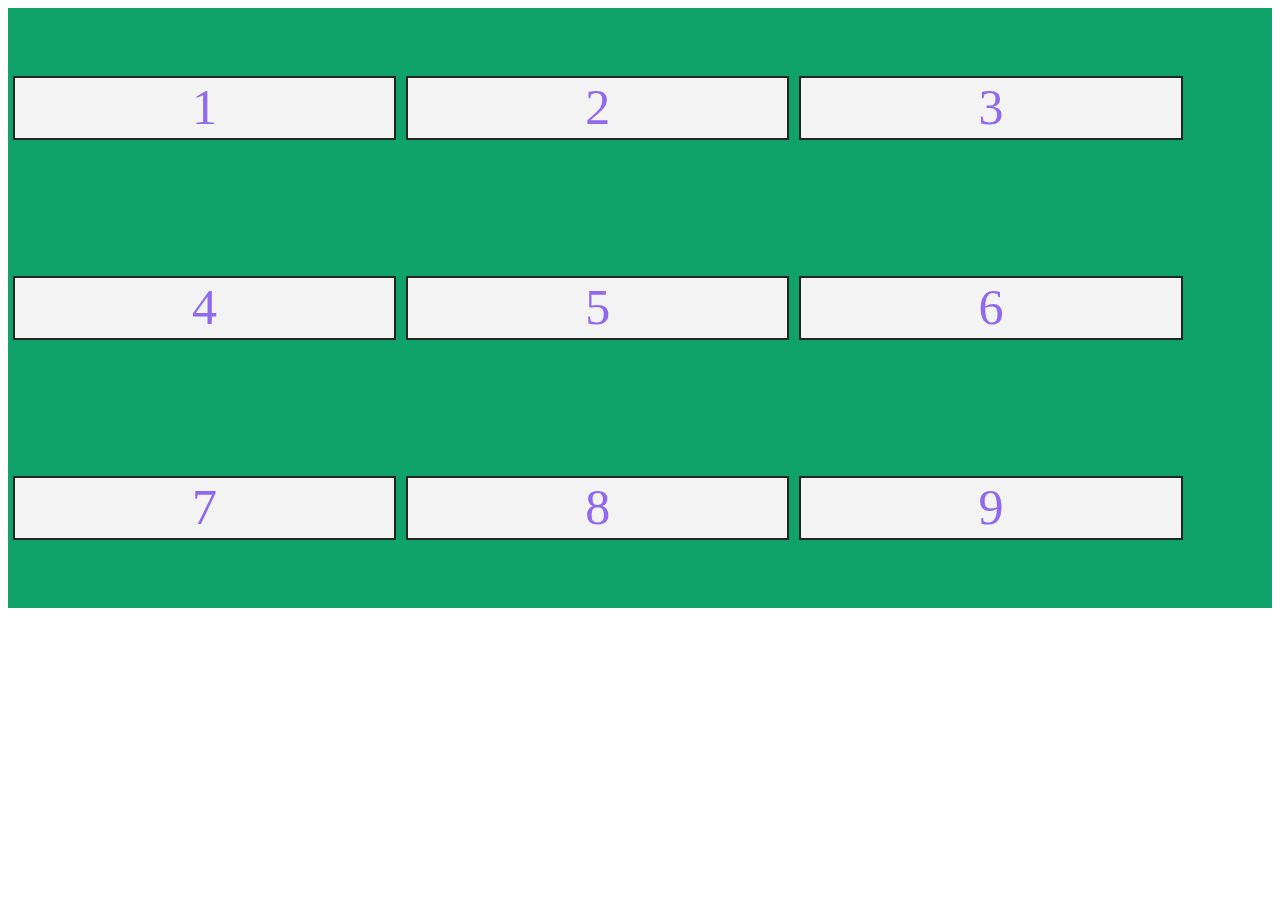
<file: 6.3/index.html>
<!DOCTYPE html>
<html lang="pt">
  <head>
    <meta charset="UTF-8">
    <meta name="viewport" content="width=device-width, initial-scale=1.0">
    <title>Flexbox - Align Content</title>
    <style>
      .box {
        color: #9069EF;
        background-color: rgb(243, 243, 243);
        border: 2px solid #232525;
        font-size: 50px;
        min-height: 60px;
        margin: 10px 5px;
        text-align: center;
        width: 30%;
      }

      .box-container {
        align-content: space-around;
        background-color: #0fa36b;
        display: flex;
        flex-wrap: wrap;
        height: 600px;
      }
    </style>

  </head>
  <body>
    <div class="box-container">
      <div class="box">1</div>
      <div class="box">2</div>
      <div class="box">3</div>
      <div class="box">4</div>
      <div class="box">5</div>
      <div class="box">6</div>
      <div class="box">7</div>
      <div class="box">8</div>
      <div class="box">9</div>
    </div>
  </body>
</html>
</file>
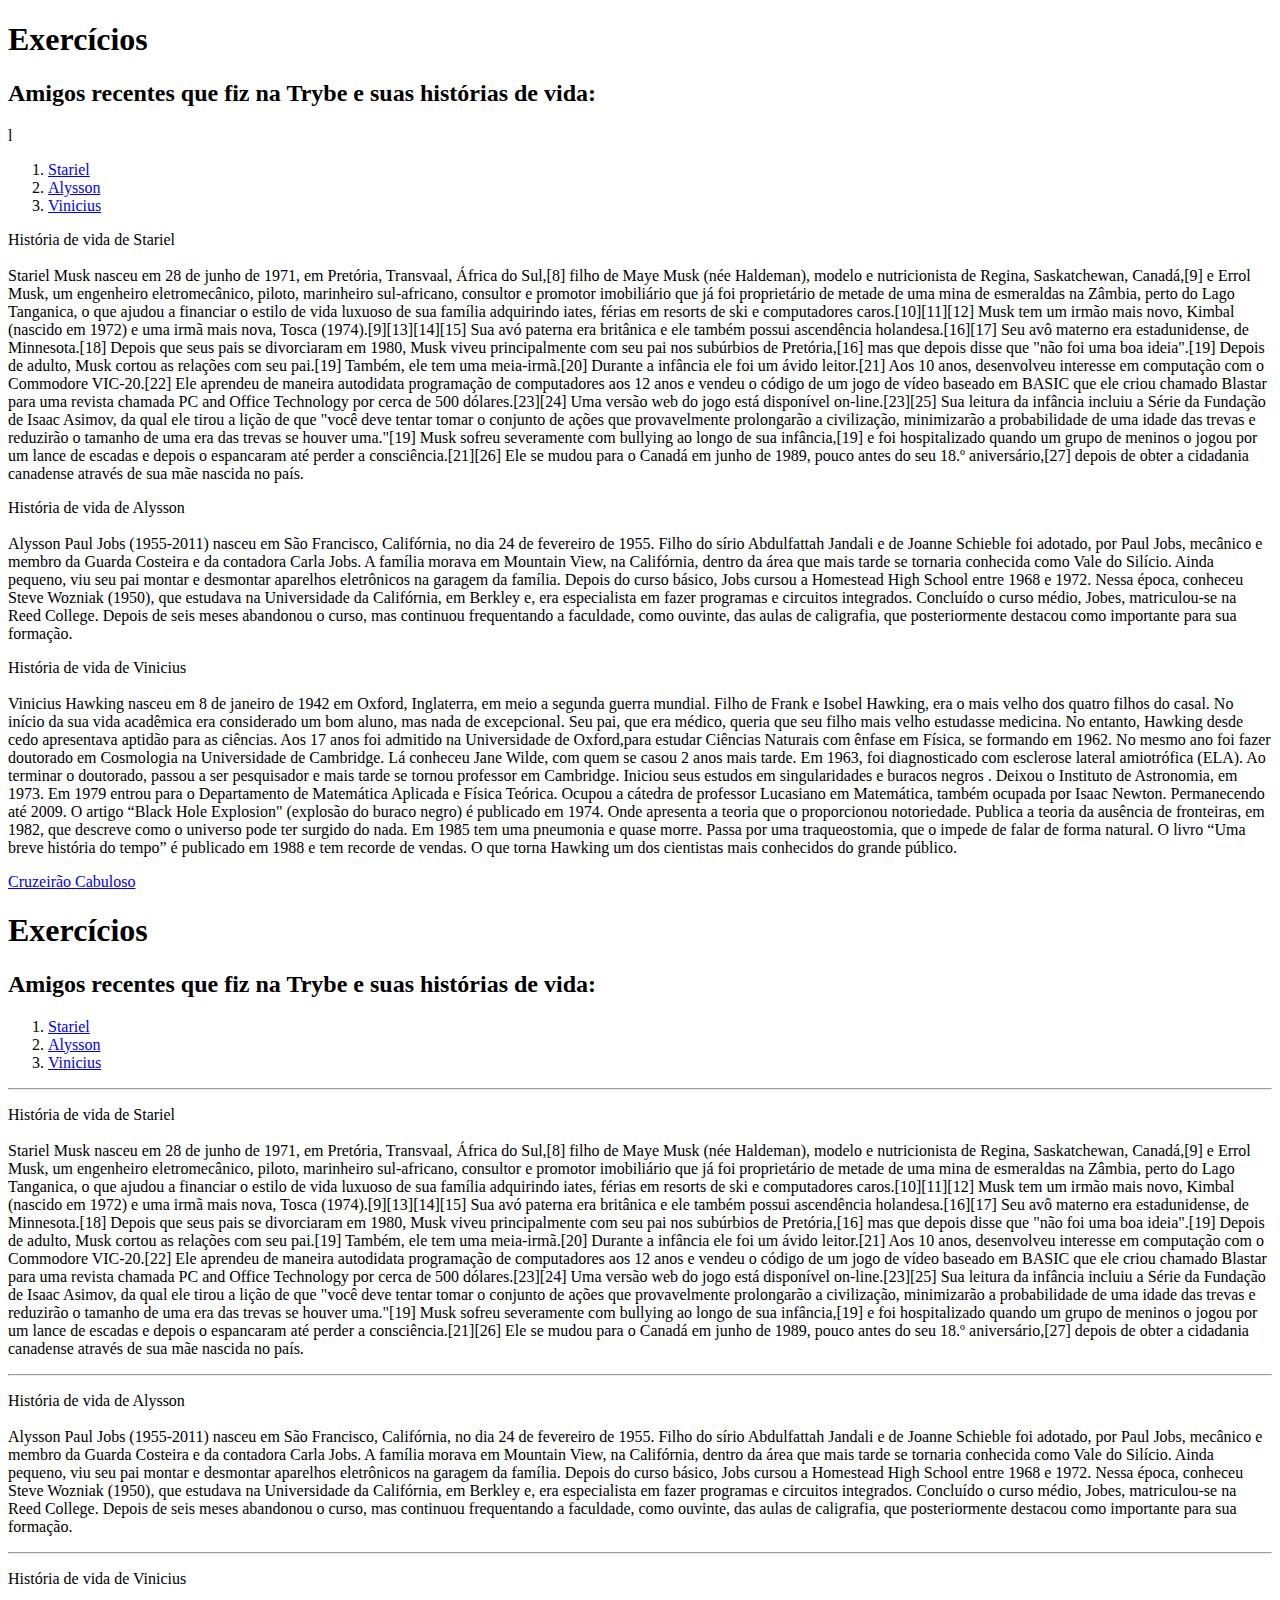
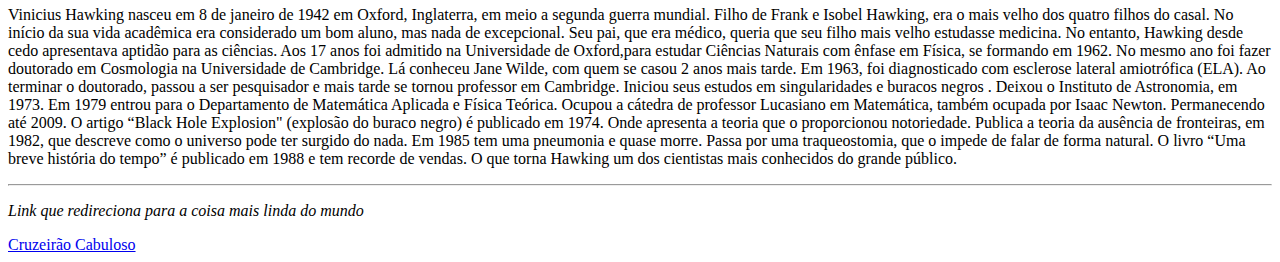
<file: Fundamentos/3.1/index.html>
<!DOCTYPE html>
<html lang="pt-br">
  <head>
    <meta charset="UTF-8">
    <title>HTML</title>
  </head>
  <body>
    <h1>Exercícios</h1>
    <h2>Amigos recentes que fiz na Trybe e suas histórias de vida:</h2>
l
    <ol> 
        <li> <a href="#sta"> Stariel </a> </li>
        <li> <a href="#Aly"> Alysson </a> </li>
        <li> <a href="#Vini"> Vinicius </a> </li>
    </ol>
    
    <p id="sta">História de vida de Stariel<br><br>Stariel Musk nasceu em 28 de junho de 1971, em Pretória, Transvaal, África do Sul,[8] filho de Maye Musk (née Haldeman), modelo e nutricionista de Regina, Saskatchewan, Canadá,[9] e Errol Musk, um engenheiro eletromecânico, piloto, marinheiro sul-africano, consultor e promotor imobiliário que já foi proprietário de metade de uma mina de esmeraldas na Zâmbia, perto do Lago Tanganica, o que ajudou a financiar o estilo de vida luxuoso de sua família adquirindo iates, férias em resorts de ski e computadores caros.[10][11][12]

      Musk tem um irmão mais novo, Kimbal (nascido em 1972) e uma irmã mais nova, Tosca (1974).[9][13][14][15] Sua avó paterna era britânica e ele também possui ascendência holandesa.[16][17] Seu avô materno era estadunidense, de Minnesota.[18] Depois que seus pais se divorciaram em 1980, Musk viveu principalmente com seu pai nos subúrbios de Pretória,[16] mas que depois disse que "não foi uma boa ideia".[19] Depois de adulto, Musk cortou as relações com seu pai.[19] Também, ele tem uma meia-irmã.[20]
      
      Durante a infância ele foi um ávido leitor.[21] Aos 10 anos, desenvolveu interesse em computação com o Commodore VIC-20.[22] Ele aprendeu de maneira autodidata programação de computadores aos 12 anos e vendeu o código de um jogo de vídeo baseado em BASIC que ele criou chamado Blastar para uma revista chamada PC and Office Technology por cerca de 500 dólares.[23][24] Uma versão web do jogo está disponível on-line.[23][25] Sua leitura da infância incluiu a Série da Fundação de Isaac Asimov, da qual ele tirou a lição de que "você deve tentar tomar o conjunto de ações que provavelmente prolongarão a civilização, minimizarão a probabilidade de uma idade das trevas e reduzirão o tamanho de uma era das trevas se houver uma."[19]
      
      Musk sofreu severamente com bullying ao longo de sua infância,[19] e foi hospitalizado quando um grupo de meninos o jogou por um lance de escadas e depois o espancaram até perder a consciência.[21][26] Ele se mudou para o Canadá em junho de 1989, pouco antes do seu 18.º aniversário,[27] depois de obter a cidadania canadense através de sua mãe nascida no país.</p>
    <p id= "Aly">História de vida de Alysson<br><br>Alysson Paul Jobs (1955-2011) nasceu em São Francisco, Califórnia, no dia 24 de fevereiro de 1955. Filho do sírio Abdulfattah Jandali e de Joanne Schieble foi adotado, por Paul Jobs, mecânico e membro da Guarda Costeira e da contadora Carla Jobs. A família morava em Mountain View, na Califórnia, dentro da área que mais tarde se tornaria conhecida como Vale do Silício. Ainda pequeno, viu seu pai montar e desmontar aparelhos eletrônicos na garagem da família.

      Depois do curso básico, Jobs cursou a Homestead High School entre 1968 e 1972. Nessa época, conheceu Steve Wozniak (1950), que estudava na Universidade da Califórnia, em Berkley e, era especialista em fazer programas e circuitos integrados.
      
      Concluído o curso médio, Jobes, matriculou-se na Reed College. Depois de seis meses abandonou o curso, mas continuou frequentando a faculdade, como ouvinte, das aulas de caligrafia, que posteriormente destacou como importante para sua formação.</p>
    <p id="Vini">História de vida de Vinicius<br><br>Vinicius Hawking nasceu em 8 de janeiro de 1942 em Oxford, Inglaterra, em meio a segunda guerra mundial.

      Filho de Frank e Isobel Hawking, era o mais velho dos quatro filhos do casal.
      
      No início da sua vida acadêmica era considerado um bom aluno, mas nada de excepcional.
      
      Seu pai, que era médico, queria que seu filho mais velho estudasse medicina. No entanto, Hawking desde cedo apresentava aptidão para as ciências.
      
      Aos 17 anos foi admitido na Universidade de Oxford,para estudar Ciências Naturais com ênfase em Física, se formando em 1962.
      
      No mesmo ano foi fazer doutorado em Cosmologia na Universidade de Cambridge. Lá conheceu Jane Wilde, com quem se casou 2 anos mais tarde.
      
      Em 1963, foi diagnosticado com esclerose lateral amiotrófica (ELA).
      
      Ao terminar o doutorado, passou a ser pesquisador e mais tarde se tornou professor em Cambridge. Iniciou seus estudos em singularidades e buracos negros . Deixou o Instituto de Astronomia, em 1973.
      
      Em 1979 entrou para o Departamento de Matemática Aplicada e Física Teórica. Ocupou a cátedra de professor Lucasiano em Matemática, também ocupada por Isaac Newton. Permanecendo até 2009.
      
      O artigo “Black Hole Explosion" (explosão do buraco negro) é publicado em 1974. Onde apresenta a teoria que o proporcionou notoriedade.
      
      Publica a teoria da ausência de fronteiras, em 1982, que descreve como o universo pode ter surgido do nada.
      
      Em 1985 tem uma pneumonia e quase morre. Passa por uma traqueostomia, que o impede de falar de forma natural.
      
      O livro “Uma breve história do tempo” é publicado em 1988 e tem recorde de vendas. O que torna Hawking um dos cientistas mais conhecidos do grande público.</p>

    <a href="https://www.google.com/search?q=cruzeiro&tbm=isch&ved=2ahUKEwjXoYPhjb_5AhWlvJUCHWxWAB8Q2-cCegQIABAA&oq=cruzeiro&gs_lcp=[base64]&sclient=img&ei=0yD1YpfsFKX51sQP7KyB-AE&bih=636&biw=972#imgrc=KVygSFKPUwuJkM " target="_blank" > Cruzeirão Cabuloso </a>

</html>

<head>
  <meta charset="UTF-8">
  <title>HTML</title>
</head>

<body>
  <h1>Exercícios</h1>
  <h2>Amigos recentes que fiz na Trybe e suas histórias de vida:</h2>

  <ol>
    <li> <a href="#sta"> Stariel </a> </li>
    <li> <a href="#Aly"> Alysson </a> </li>
    <li> <a href="#Vini"> Vinicius </a> </li>
  </ol>
<hr>
  <p id="sta">História de vida de Stariel<br><br>Stariel Musk nasceu em 28 de junho de 1971, em Pretória, Transvaal,
    África do Sul,[8] filho de Maye Musk (née Haldeman), modelo e nutricionista de Regina, Saskatchewan, Canadá,[9] e
    Errol Musk, um engenheiro eletromecânico, piloto, marinheiro sul-africano, consultor e promotor imobiliário que já
    foi proprietário de metade de uma mina de esmeraldas na Zâmbia, perto do Lago Tanganica, o que ajudou a financiar o
    estilo de vida luxuoso de sua família adquirindo iates, férias em resorts de ski e computadores caros.[10][11][12]

    Musk tem um irmão mais novo, Kimbal (nascido em 1972) e uma irmã mais nova, Tosca (1974).[9][13][14][15] Sua avó
    paterna era britânica e ele também possui ascendência holandesa.[16][17] Seu avô materno era estadunidense, de
    Minnesota.[18] Depois que seus pais se divorciaram em 1980, Musk viveu principalmente com seu pai nos subúrbios de
    Pretória,[16] mas que depois disse que "não foi uma boa ideia".[19] Depois de adulto, Musk cortou as relações com
    seu pai.[19] Também, ele tem uma meia-irmã.[20]

    Durante a infância ele foi um ávido leitor.[21] Aos 10 anos, desenvolveu interesse em computação com o Commodore
    VIC-20.[22] Ele aprendeu de maneira autodidata programação de computadores aos 12 anos e vendeu o código de um jogo
    de vídeo baseado em BASIC que ele criou chamado Blastar para uma revista chamada PC and Office Technology por cerca
    de 500 dólares.[23][24] Uma versão web do jogo está disponível on-line.[23][25] Sua leitura da infância incluiu a
    Série da Fundação de Isaac Asimov, da qual ele tirou a lição de que "você deve tentar tomar o conjunto de ações que
    provavelmente prolongarão a civilização, minimizarão a probabilidade de uma idade das trevas e reduzirão o tamanho
    de uma era das trevas se houver uma."[19]

    Musk sofreu severamente com bullying ao longo de sua infância,[19] e foi hospitalizado quando um grupo de meninos o
    jogou por um lance de escadas e depois o espancaram até perder a consciência.[21][26] Ele se mudou para o Canadá em
    junho de 1989, pouco antes do seu 18.º aniversário,[27] depois de obter a cidadania canadense através de sua mãe
    nascida no país.</p>
    <hr>
  <p id="Aly">História de vida de Alysson<br><br>Alysson Paul Jobs (1955-2011) nasceu em São Francisco, Califórnia, no
    dia 24 de fevereiro de 1955. Filho do sírio Abdulfattah Jandali e de Joanne Schieble foi adotado, por Paul Jobs,
    mecânico e membro da Guarda Costeira e da contadora Carla Jobs. A família morava em Mountain View, na Califórnia,
    dentro da área que mais tarde se tornaria conhecida como Vale do Silício. Ainda pequeno, viu seu pai montar e
    desmontar aparelhos eletrônicos na garagem da família.

    Depois do curso básico, Jobs cursou a Homestead High School entre 1968 e 1972. Nessa época, conheceu Steve Wozniak
    (1950), que estudava na Universidade da Califórnia, em Berkley e, era especialista em fazer programas e circuitos
    integrados.

    Concluído o curso médio, Jobes, matriculou-se na Reed College. Depois de seis meses abandonou o curso, mas continuou
    frequentando a faculdade, como ouvinte, das aulas de caligrafia, que posteriormente destacou como importante para
    sua formação.</p>
    <hr>
  <p id="Vini">História de vida de Vinicius<br><br>Vinicius Hawking nasceu em 8 de janeiro de 1942 em Oxford,
    Inglaterra, em meio a segunda guerra mundial.

    Filho de Frank e Isobel Hawking, era o mais velho dos quatro filhos do casal.

    No início da sua vida acadêmica era considerado um bom aluno, mas nada de excepcional.

    Seu pai, que era médico, queria que seu filho mais velho estudasse medicina. No entanto, Hawking desde cedo
    apresentava aptidão para as ciências.

    Aos 17 anos foi admitido na Universidade de Oxford,para estudar Ciências Naturais com ênfase em Física, se formando
    em 1962.

    No mesmo ano foi fazer doutorado em Cosmologia na Universidade de Cambridge. Lá conheceu Jane Wilde, com quem se
    casou 2 anos mais tarde.

    Em 1963, foi diagnosticado com esclerose lateral amiotrófica (ELA).

    Ao terminar o doutorado, passou a ser pesquisador e mais tarde se tornou professor em Cambridge. Iniciou seus
    estudos em singularidades e buracos negros . Deixou o Instituto de Astronomia, em 1973.

    Em 1979 entrou para o Departamento de Matemática Aplicada e Física Teórica. Ocupou a cátedra de professor Lucasiano
    em Matemática, também ocupada por Isaac Newton. Permanecendo até 2009.

    O artigo “Black Hole Explosion" (explosão do buraco negro) é publicado em 1974. Onde apresenta a teoria que o
    proporcionou notoriedade.

    Publica a teoria da ausência de fronteiras, em 1982, que descreve como o universo pode ter surgido do nada.

    Em 1985 tem uma pneumonia e quase morre. Passa por uma traqueostomia, que o impede de falar de forma natural.

    O livro “Uma breve história do tempo” é publicado em 1988 e tem recorde de vendas. O que torna Hawking um dos
    cientistas mais conhecidos do grande público.</p>
    <hr>
<p> <em>Link que redireciona para a coisa mais linda do mundo </em></p>
  <a href="https://www.google.com/search?q=cruzeiro&tbm=isch&ved=2ahUKEwjXoYPhjb_5AhWlvJUCHWxWAB8Q2-cCegQIABAA&oq=cruzeiro&gs_lcp=[base64]&sclient=img&ei=0yD1YpfsFKX51sQP7KyB-AE&bih=636&biw=972#imgrc=KVygSFKPUwuJkM "
    target="_blank"> Cruzeirão Cabuloso </a>

</html>
</file>
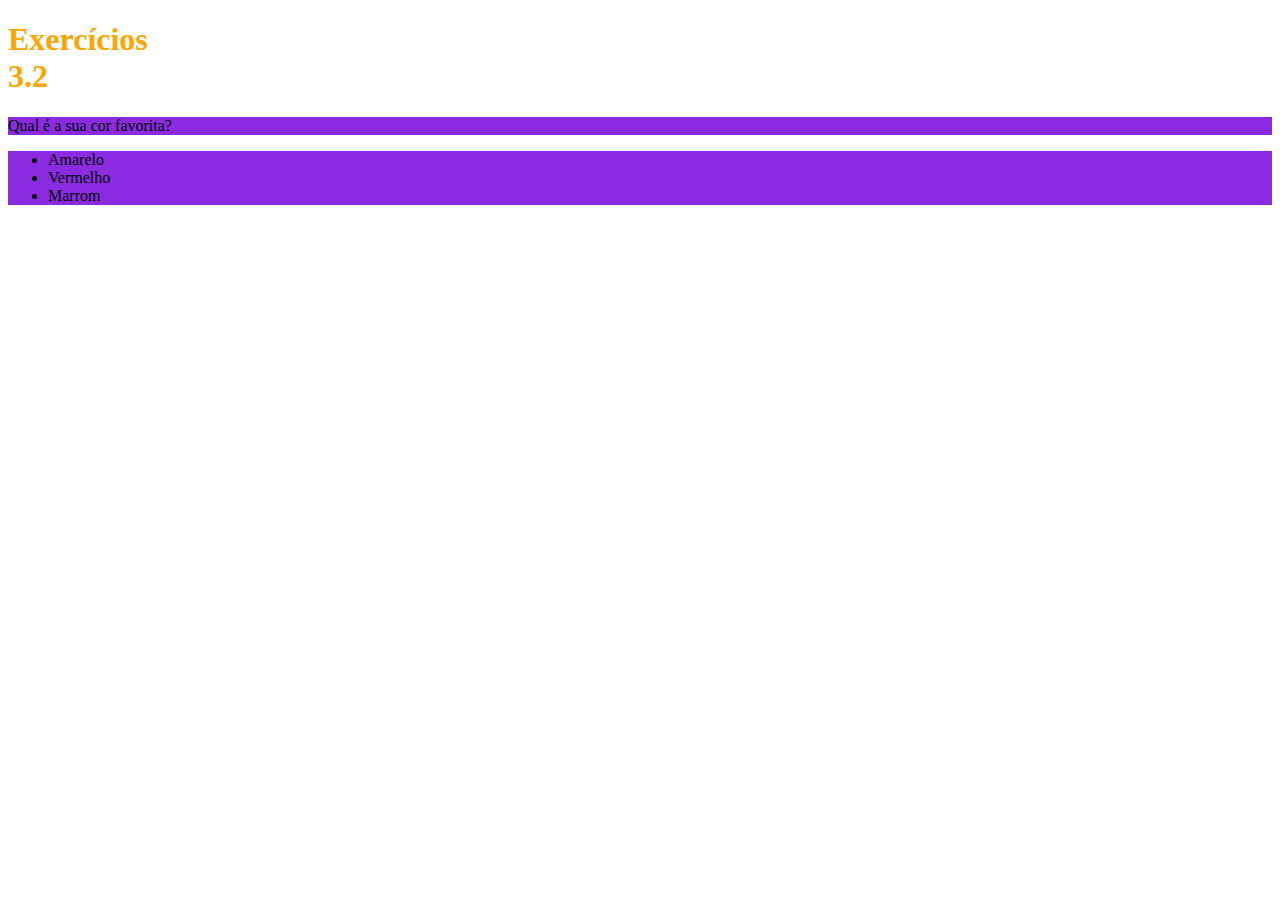
<file: Fundamentos/3.2/index.html>
<!DOCTYPE html>
<html lang="pt-br">
  <head>
    <meta charset="UTF-8">
    <title>HTML</title>
    <style>

        #exercicies {
            width:65px;
            color:orange;
            
        }

        #list {
            background-color: aquamarine;
        }

        .cores{

            background-color: blueviolet;
        }

    </style>
  </head>
  <body>
    <h1 id="exercicies">Exercícios 3.2</h1>

    <p class="cores">Qual é a sua cor favorita?</p>

    <ul class="cores">
      <li>Amarelo</li>
      <li>Vermelho</li>
      <li>Marrom</li>
    </ul>

  </body>
</html>
</file>
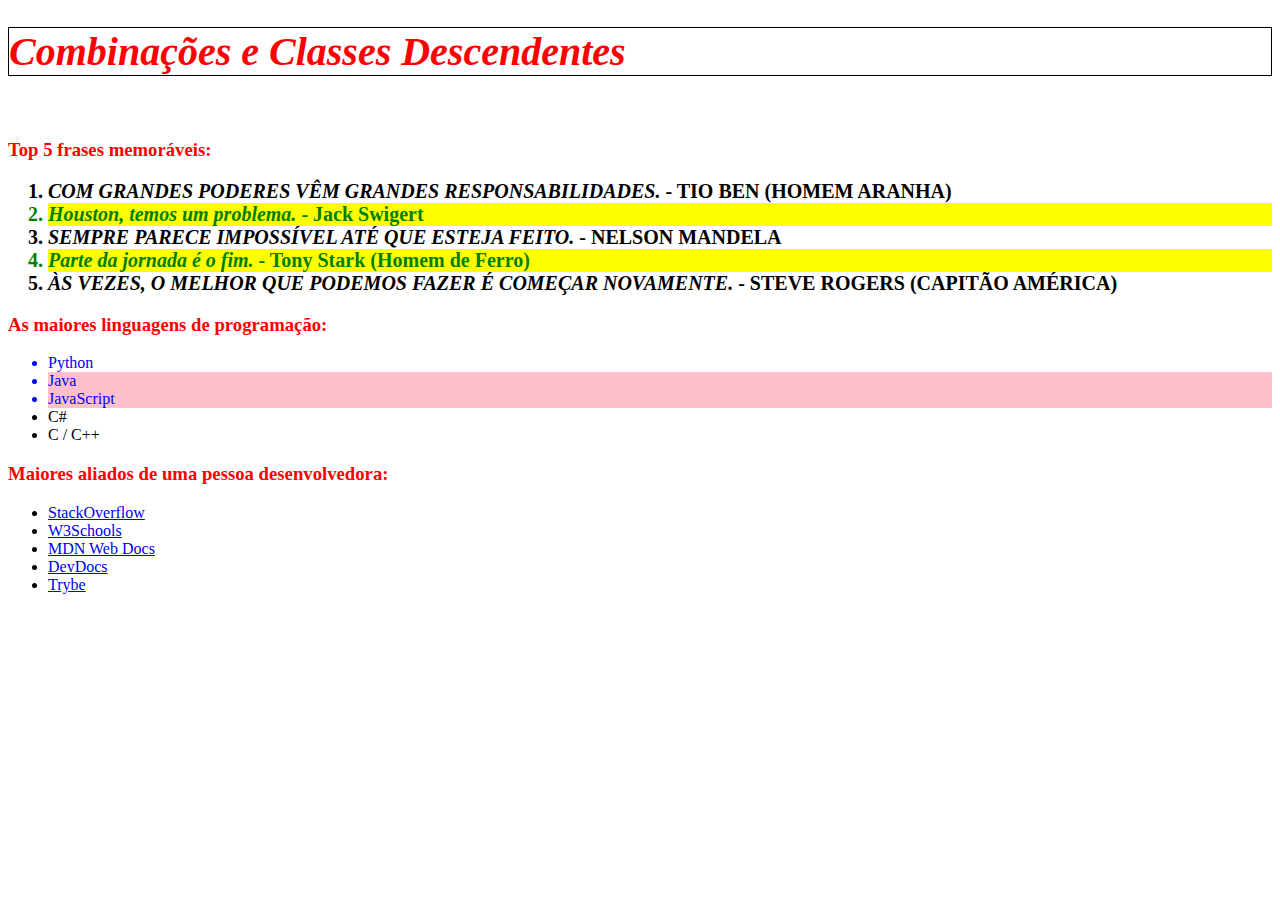
<file: Fundamentos/3.3/index.html>
<!DOCTYPE html>
<html lang="pt-br">
  <head>
    <meta charset="UTF-8">
    <link rel="stylesheet" href="style.css">
    <title>#GoTrybe</title>
  </head>
  <body>
    <h1><em>Combinações e Classes Descendentes</em></h1>
    <br />
    <h3>Top 5 frases memoráveis:</h3>
    <ol class="italic">
      <li><em>Com grandes poderes vêm grandes responsabilidades.</em> - Tio Ben (Homem Aranha)</li>
      <li><em>Houston, temos um problema.</em> - Jack Swigert</li>
      <li><em>Sempre parece impossível até que esteja feito.</em> - Nelson Mandela</li>
      <li><em>Parte da jornada é o fim.</em> - Tony Stark (Homem de Ferro)</li>
      <li><em>Às vezes, o melhor que podemos fazer é começar novamente.</em> - Steve Rogers (Capitão América)</li>
    </ol>
    <h3>As maiores linguagens de programação:</h3>
    <ul>
      <li class="cor">Python</li>
      <li class="cor rosa" >Java</li>
      <li class="cor rosa" >JavaScript</li>
      <li>C#</li>
      <li>C / C++</li>
    </ul>
    
    <h3>Maiores aliados de uma pessoa desenvolvedora:</h3>
    <ul>
      <li>
        <a id="stack" href="https://pt.stackoverflow.com/" target="_blank">StackOverflow</a>
      </li>
      <li>
        <a id="w3" href="https://www.w3schools.com/" target="_blank">W3Schools</a>
      </li>
      <li>
        <a id="mozilla" href="https://developer.mozilla.org/pt-BR/" target="_blank">MDN Web Docs</a>
      </li>
      <li>
        <a id="dev" href="https://devdocs.io/" target="_blank">DevDocs</a>
      </li>
      <li>
        <a id="trybe" href="https://app.betrybe.com/" target="_blank">Trybe</a>
      </li>
    </ul>
  </body>
</html>
</file>
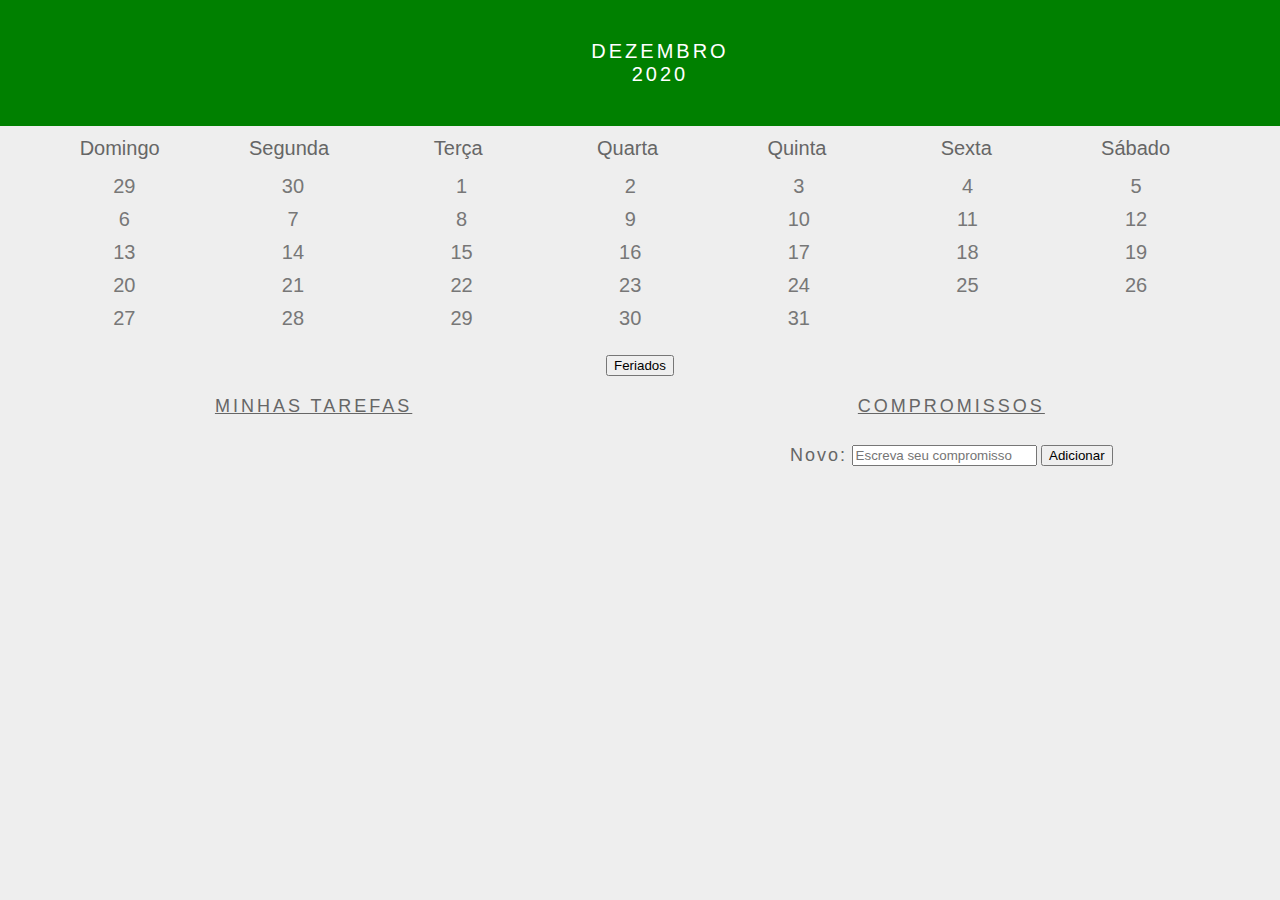
<file: Fundamentos/5.3/index.html>
<!DOCTYPE html>
<html>
  <head>
    <link rel="stylesheet" href="style.css">
    <meta charset="UTF-8" />
    <meta name="viewport" content="width=device-width" />
    <title>Calendar</title>
  </head>
  <body>
    <header class="month-container">
      <ul>
        <li id="month">Dezembro</li>
        <li id="year">2020</li>
      </ul>
    </header>
    <div class="week-days-container">
      <ul class="week-days">
      </ul>
    </div>
    <div class="days-container">
      <ul id="days">
      </ul>
    </div>
    <div class="buttons-container">
    </div>
    <section class="tasks-container">
      <div class="my-tasks">
        <h3>MINHAS TAREFAS</h3>
      </div>
      <div class="input-container">
        <h3>COMPROMISSOS</h3>
        <label for="task-input">Novo:</label>
        <input type="text"
          id="task-input"
          placeholder="Escreva seu compromisso"
        >
        <button id="btn-add">Adicionar</button>
      </div>
      <div class="task-list-container">
        <ul class="task-list">
        </ul>
      </div>
    </section>
    <script src="script.js"></script>
  </body>
</html>
</file>
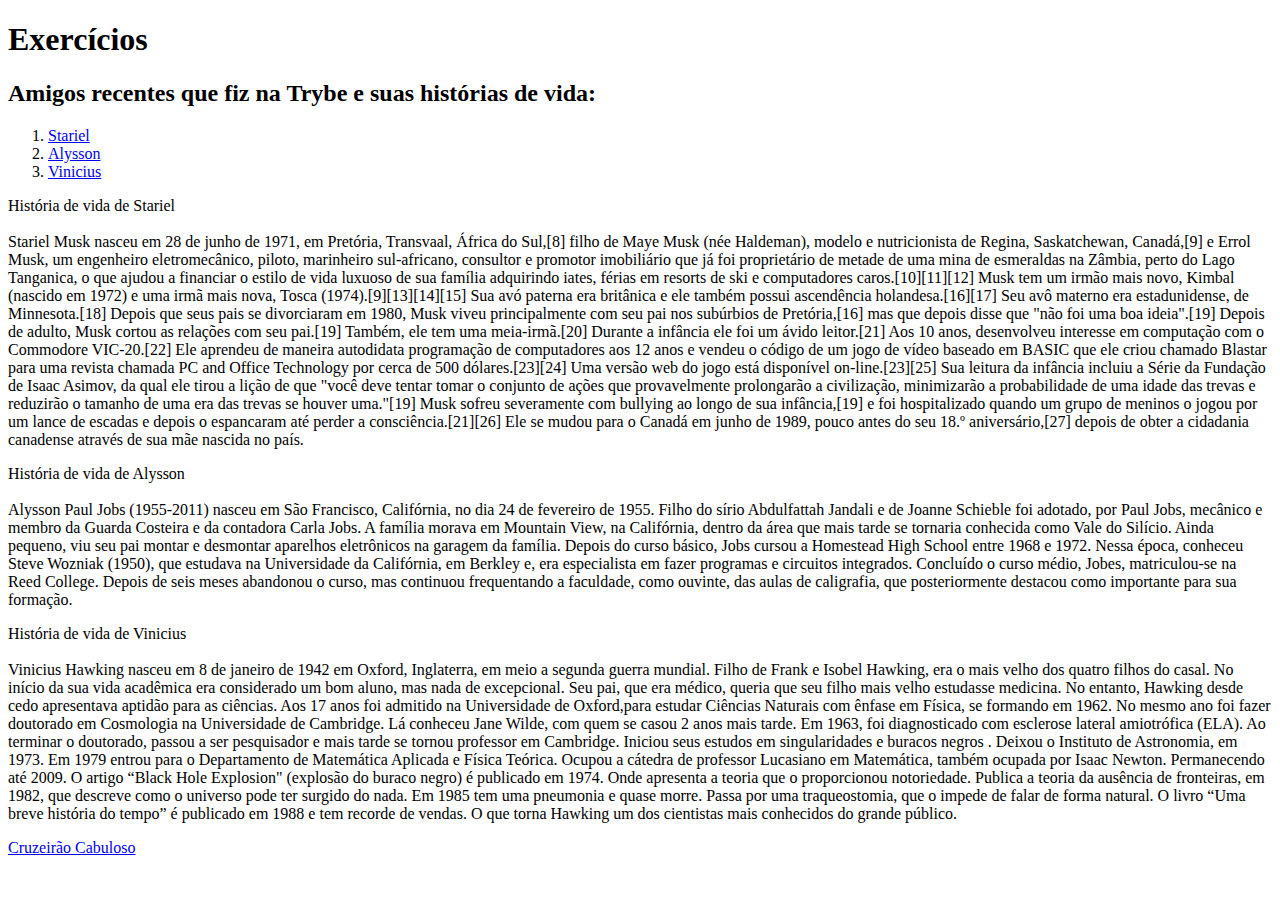
<file: Fundamentos/3.1/exercicio-html1.html>
<!DOCTYPE html>
<html lang="pt-br">
  <head>
    <meta charset="UTF-8">
    <title>HTML</title>
  </head>
  <body>
    <h1>Exercícios</h1>
    <h2>Amigos recentes que fiz na Trybe e suas histórias de vida:</h2>

    <ol> 
        <li> <a href="#sta"> Stariel </a> </li>
        <li> <a href="#Aly"> Alysson </a> </li>
        <li> <a href="#Vini"> Vinicius </a> </li>
    </ol>
    
    <p id="sta">História de vida de Stariel<br><br>Stariel Musk nasceu em 28 de junho de 1971, em Pretória, Transvaal, África do Sul,[8] filho de Maye Musk (née Haldeman), modelo e nutricionista de Regina, Saskatchewan, Canadá,[9] e Errol Musk, um engenheiro eletromecânico, piloto, marinheiro sul-africano, consultor e promotor imobiliário que já foi proprietário de metade de uma mina de esmeraldas na Zâmbia, perto do Lago Tanganica, o que ajudou a financiar o estilo de vida luxuoso de sua família adquirindo iates, férias em resorts de ski e computadores caros.[10][11][12]

      Musk tem um irmão mais novo, Kimbal (nascido em 1972) e uma irmã mais nova, Tosca (1974).[9][13][14][15] Sua avó paterna era britânica e ele também possui ascendência holandesa.[16][17] Seu avô materno era estadunidense, de Minnesota.[18] Depois que seus pais se divorciaram em 1980, Musk viveu principalmente com seu pai nos subúrbios de Pretória,[16] mas que depois disse que "não foi uma boa ideia".[19] Depois de adulto, Musk cortou as relações com seu pai.[19] Também, ele tem uma meia-irmã.[20]
      
      Durante a infância ele foi um ávido leitor.[21] Aos 10 anos, desenvolveu interesse em computação com o Commodore VIC-20.[22] Ele aprendeu de maneira autodidata programação de computadores aos 12 anos e vendeu o código de um jogo de vídeo baseado em BASIC que ele criou chamado Blastar para uma revista chamada PC and Office Technology por cerca de 500 dólares.[23][24] Uma versão web do jogo está disponível on-line.[23][25] Sua leitura da infância incluiu a Série da Fundação de Isaac Asimov, da qual ele tirou a lição de que "você deve tentar tomar o conjunto de ações que provavelmente prolongarão a civilização, minimizarão a probabilidade de uma idade das trevas e reduzirão o tamanho de uma era das trevas se houver uma."[19]
      
      Musk sofreu severamente com bullying ao longo de sua infância,[19] e foi hospitalizado quando um grupo de meninos o jogou por um lance de escadas e depois o espancaram até perder a consciência.[21][26] Ele se mudou para o Canadá em junho de 1989, pouco antes do seu 18.º aniversário,[27] depois de obter a cidadania canadense através de sua mãe nascida no país.</p>
    <p id= "Aly">História de vida de Alysson<br><br>Alysson Paul Jobs (1955-2011) nasceu em São Francisco, Califórnia, no dia 24 de fevereiro de 1955. Filho do sírio Abdulfattah Jandali e de Joanne Schieble foi adotado, por Paul Jobs, mecânico e membro da Guarda Costeira e da contadora Carla Jobs. A família morava em Mountain View, na Califórnia, dentro da área que mais tarde se tornaria conhecida como Vale do Silício. Ainda pequeno, viu seu pai montar e desmontar aparelhos eletrônicos na garagem da família.

      Depois do curso básico, Jobs cursou a Homestead High School entre 1968 e 1972. Nessa época, conheceu Steve Wozniak (1950), que estudava na Universidade da Califórnia, em Berkley e, era especialista em fazer programas e circuitos integrados.
      
      Concluído o curso médio, Jobes, matriculou-se na Reed College. Depois de seis meses abandonou o curso, mas continuou frequentando a faculdade, como ouvinte, das aulas de caligrafia, que posteriormente destacou como importante para sua formação.</p>
    <p id="Vini">História de vida de Vinicius<br><br>Vinicius Hawking nasceu em 8 de janeiro de 1942 em Oxford, Inglaterra, em meio a segunda guerra mundial.

      Filho de Frank e Isobel Hawking, era o mais velho dos quatro filhos do casal.
      
      No início da sua vida acadêmica era considerado um bom aluno, mas nada de excepcional.
      
      Seu pai, que era médico, queria que seu filho mais velho estudasse medicina. No entanto, Hawking desde cedo apresentava aptidão para as ciências.
      
      Aos 17 anos foi admitido na Universidade de Oxford,para estudar Ciências Naturais com ênfase em Física, se formando em 1962.
      
      No mesmo ano foi fazer doutorado em Cosmologia na Universidade de Cambridge. Lá conheceu Jane Wilde, com quem se casou 2 anos mais tarde.
      
      Em 1963, foi diagnosticado com esclerose lateral amiotrófica (ELA).
      
      Ao terminar o doutorado, passou a ser pesquisador e mais tarde se tornou professor em Cambridge. Iniciou seus estudos em singularidades e buracos negros . Deixou o Instituto de Astronomia, em 1973.
      
      Em 1979 entrou para o Departamento de Matemática Aplicada e Física Teórica. Ocupou a cátedra de professor Lucasiano em Matemática, também ocupada por Isaac Newton. Permanecendo até 2009.
      
      O artigo “Black Hole Explosion" (explosão do buraco negro) é publicado em 1974. Onde apresenta a teoria que o proporcionou notoriedade.
      
      Publica a teoria da ausência de fronteiras, em 1982, que descreve como o universo pode ter surgido do nada.
      
      Em 1985 tem uma pneumonia e quase morre. Passa por uma traqueostomia, que o impede de falar de forma natural.
      
      O livro “Uma breve história do tempo” é publicado em 1988 e tem recorde de vendas. O que torna Hawking um dos cientistas mais conhecidos do grande público.</p>

    <a href="https://www.google.com/search?q=cruzeiro&tbm=isch&ved=2ahUKEwjXoYPhjb_5AhWlvJUCHWxWAB8Q2-cCegQIABAA&oq=cruzeiro&gs_lcp=[base64]&sclient=img&ei=0yD1YpfsFKX51sQP7KyB-AE&bih=636&biw=972#imgrc=KVygSFKPUwuJkM " target="_blank" > Cruzeirão Cabuloso </a>

</html>
</file>
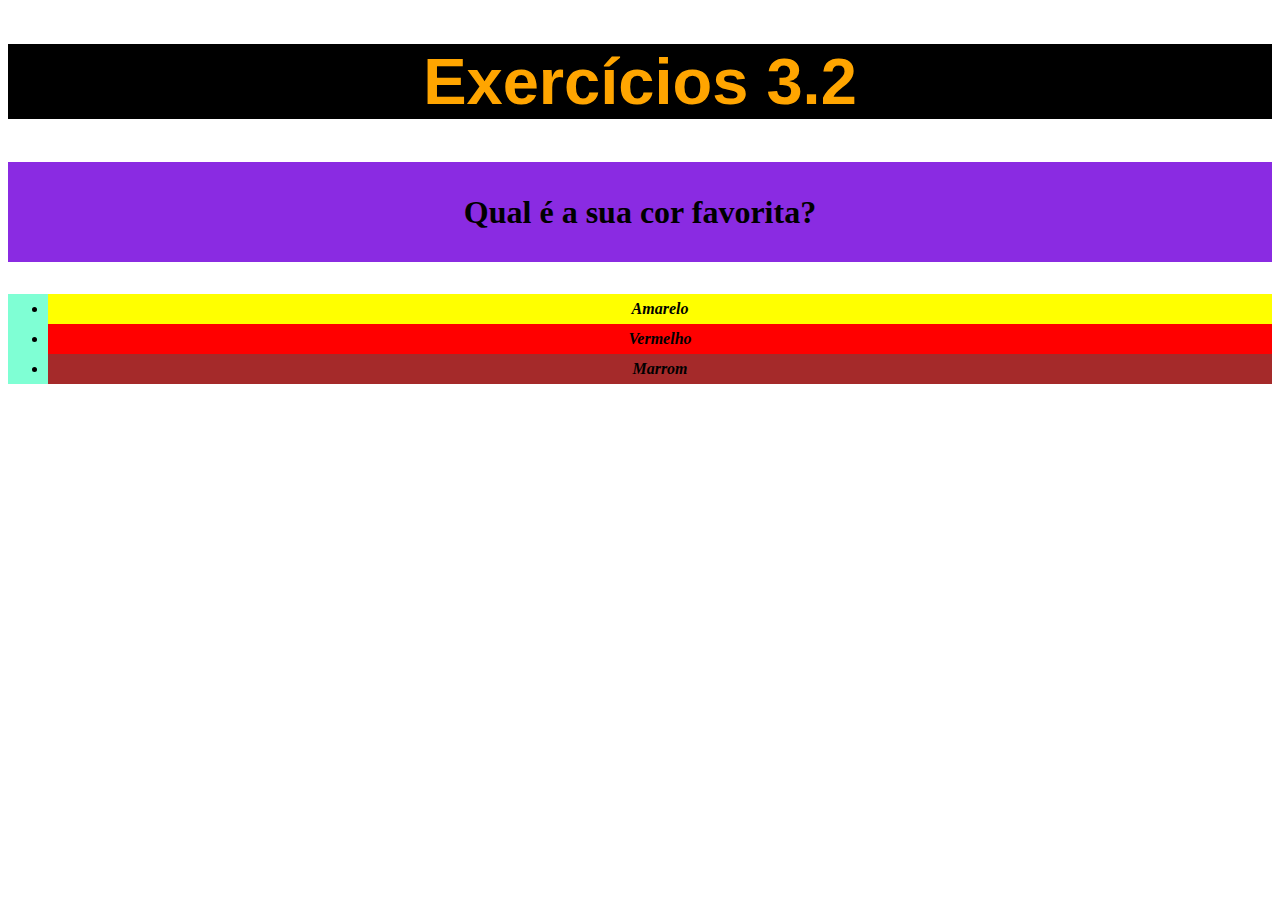
<file: Fundamentos/3.2/aprendendocss.html>
<!DOCTYPE html>
<html lang="pt-br">
  <head>
    <meta charset="UTF-8">
    <title>HTML</title>
    <style>

        #exercicies {
            font-size:65px;
            font-family: sans-serif;
            color: orange;
            text-align: center;
            background-color: black;
            
            
        }

        #list {
            background-color: aquamarine;
            font-weight: bold;
            font-style: italic;
            line-height: 30px;
            text-align: center;
            text-decoration: solid;
            
        }

        .cores{

            background-color: blueviolet;
            font-weight: 600;
            font-size: 2em;
            line-height: 100px;
            text-align: center;
            
        }

        body{

            font-size: 16px;
        }


    </style>
  </head>
  <body>
    <h1 id="exercicies">Exercícios 3.2</h1>

    <p class="cores">Qual é a sua cor favorita?</p>

    <ul id="list">
      <li style="background-color:yellow ;">Amarelo</li>
      <li style="background-color:red;">Vermelho</li>
      <li style="background-color:brown ;">Marrom</li>
    </ul>

  </body>
</html>
</file>
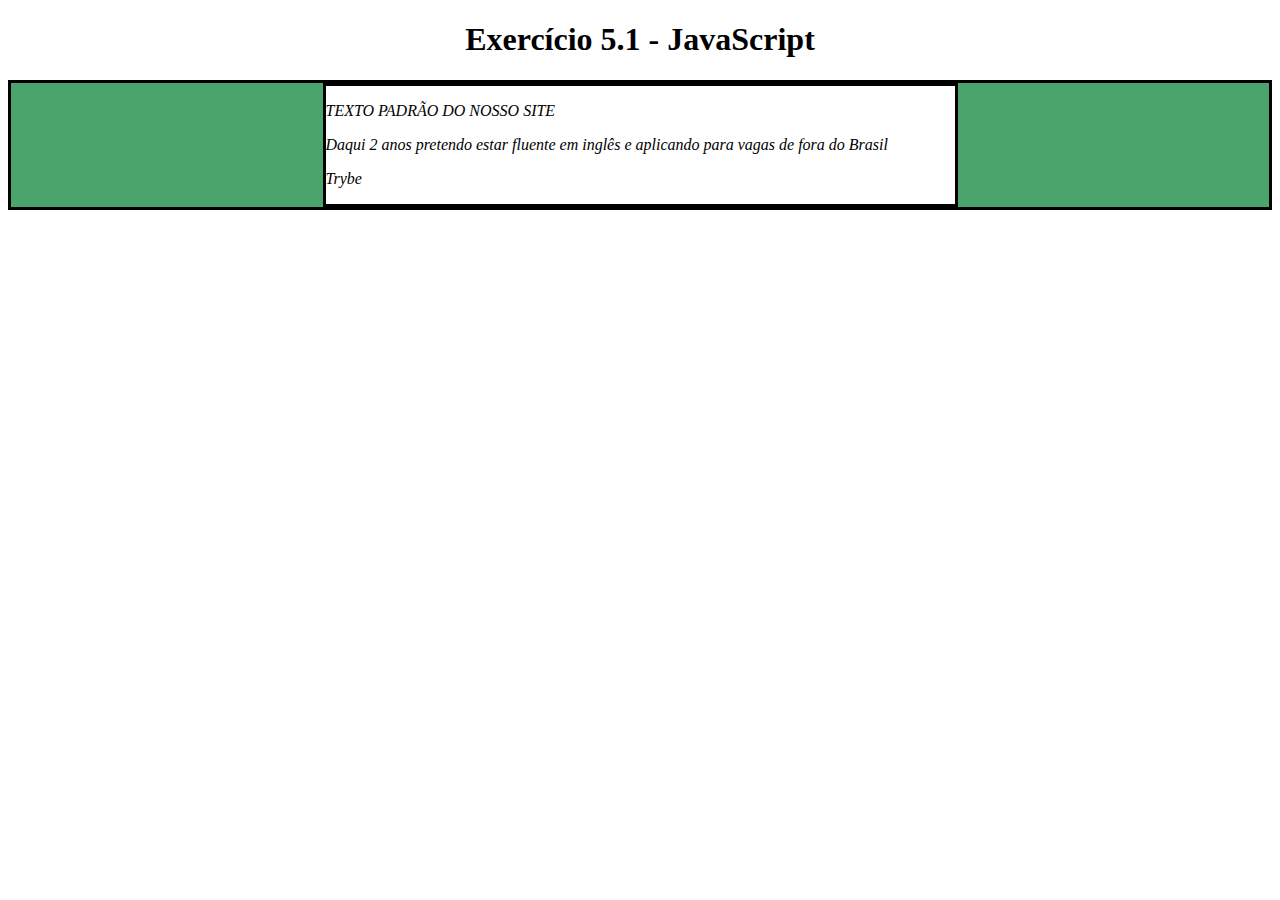
<file: Fundamentos/5.1/text.html>
<!DOCTYPE html>
<html>
  <head>
    <meta charset="UTF-8" />
    <meta name="viewport" content="width=device-width" />
    <title>Exercício 5.1</title>
    
    <style>
      main, section {
        border-color: black;
        border-style: solid;
      }

      .title {
        text-align: center;
      }

      .main-content {
        background-color: yellow;
      }

      .main-content .center-content {
        background-color: red;
        width: 50%;
        margin: 0 auto;
      }

      .main-content .center-content p {
        font-style: italic;
      }
    </style>
  </head>
  <body>
    <header> 
      <h1 class="title">Exercício 5.1 - JavaEscripito </h1>
    </header>    
    <main class="main-content">
      <section class="center-content">
        <p>Texto padrão do nosso site</p>
        <p id="paragraph" >-----</p>
        <p>Trybe</p>
      </section>
    </main>
    <script>
      document.getElementById('paragraph').innerText = 'Daqui 2 anos pretendo estar fluente em inglês e aplicando para vagas de fora do Brasil';

      document.querySelectorAll('.main-content')[0].style.backgroundColor = 'rgb(76,164,109)';

      document.querySelectorAll('.center-content')[0].style.backgroundColor = 'white';

      document.getElementsByTagName('h1')[0].innerText = 'Exercício 5.1 - JavaScript'

      function maiuscula() {
      let paragrafo = document.getElementsByTagName('p')[0];
       paragrafo.innerHTML = paragrafo.innerHTML.toUpperCase();
      }
        maiuscula();

      function conteudoParagrafos () {
        let words = document.getElementsByTagName('p');
        for (let i = 0; i < words.length; i += 1) {
          console.log(words[i].innerText)
        }
      }
        conteudoParagrafos();


        /*
        Aqui você vai modificar os elementos já existentes utilizando apenas as funções:
        - document.getElementById()
        - document.getElementsByClassName()
        - document.getElementsByTagName()
        1. Crie e execute uma função que mude o texto na tag `<p>-----</p>`, para uma descrição de como você se vê daqui a 2 anos. (Não gaste tempo pensando no texto e sim realizando o exercício)
        2. Crie e execute uma função que mude a cor do quadrado amarelo para o verde da Trybe (rgb(76,164,109)).
        3. Crie e execute uma função que mude a cor do quadrado vermelho para branco.
        4. Crie e execute uma função que corrija o texto da tag <h1>.
        5. Crie e execute uma função que modifique todo o texto da tag <p> para maiúsculo.
        6. Crie e execute uma função que exiba o conteúdo de todas as tags <p> no console.
        */
    </script>
  </body>
</html>
</file>
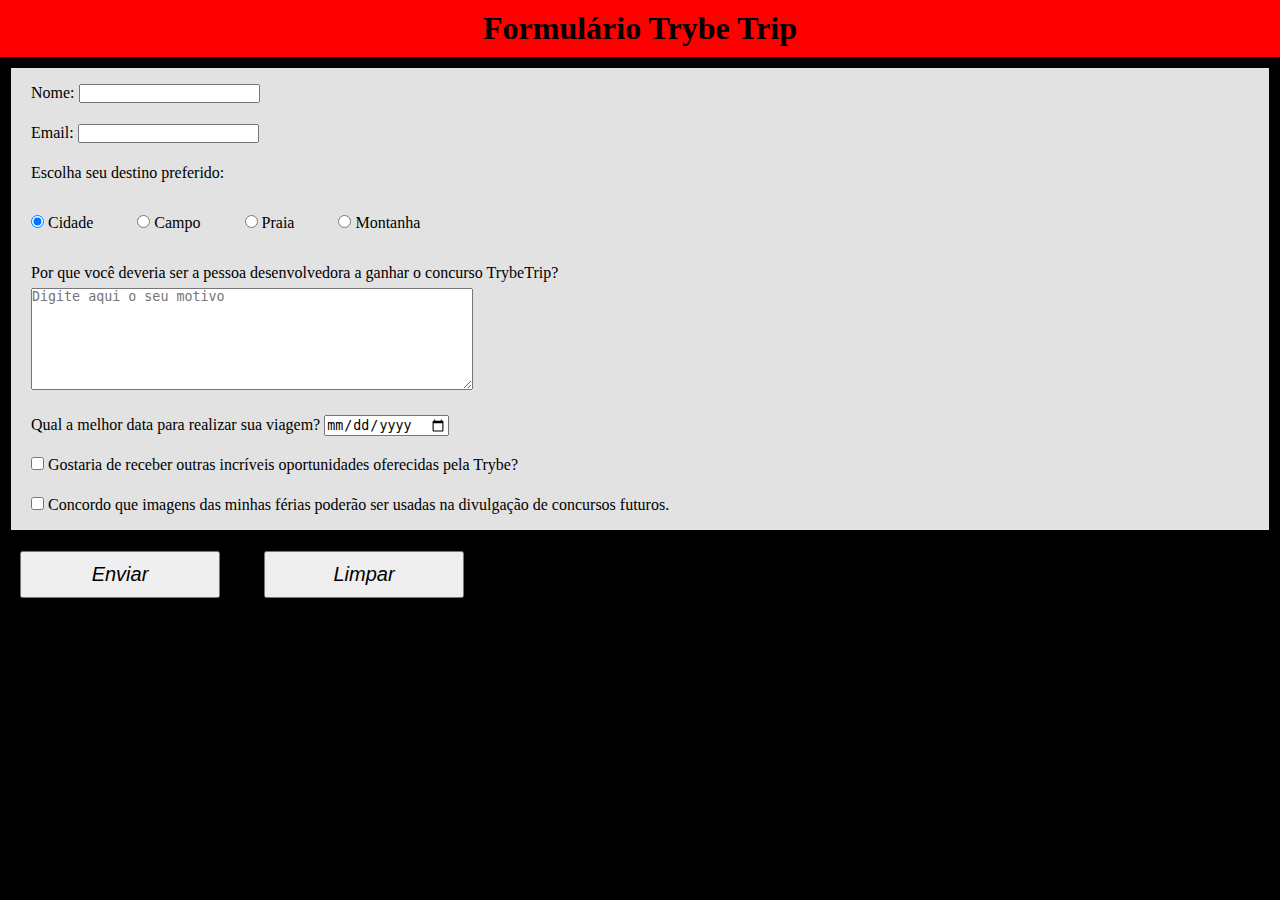
<file: Fundamentos/6.1/form.html>
<!DOCTYPE html>
<html lang="en">

<head>
  <meta charset="UTF-8">
  <meta http-equiv="X-UA-Compatible" content="IE=edge">
  <meta name="viewport" content="width=device-width, initial-scale=1.0">
  <title>Document</title>
  <link rel="stylesheet" href="style.css">
</head>

<body>
  <header>
    <h1>Formulário Trybe Trip</h1>
  </header>
  <main>
    <form action="" method="post">
      <div class="div-maior">
        <div class="format" id="nome-completo">
          <label for="complete-name"> Nome:
            <input type="text" required name="complete-name" id="complete-name" minlength="10" maxlength="40">
          </label>
        </div>
        <div class="format" id="email">
          <label for="email-input"> Email:
            <input type="email" name="email" id="email-input" minlength="10" maxlength="50">
          </label>
        </div>
        <p class="format" id="choose-your-destination">Escolha seu destino preferido:</p>
          <div class="format" id="destino-preferido-1">
            <label for="destino-input-1">
              <input type="radio" name="destino-input" id="destino-input-1" checked> Cidade
            </label>
          </div>
          <div class="format" id="destino-preferido-2">
            <label for="destino-input-2">
              <input type="radio" name="destino-input" id="destino-input-2"> Campo
            </label>
          </div>
          <div class="format" id="destino-preferido-3">
            <label for="destino-input-3">
              <input type="radio" name="destino-input" id="destino-input-3"> Praia
            </label>
          </div>
          <div class="format" id="destino-preferido-4">
            <label for="destino-input-4">
              <input type="radio" name="destino-input" id="destino-input-4"> Montanha
            </label>
        </div>
        <div class="format" id="motive-for-win">
          <label for="motivo-para-ganhar">
            Por que você deveria ser a pessoa desenvolvedora a ganhar o concurso TrybeTrip?
            <textarea name="motive-input" id="motivo-para-ganhar" placeholder="Digite aqui o seu motivo"
              maxlength="500"></textarea>
          </label>
        </div>
        <div class="format" id="better-date">
          <label for="melhor-data">
            Qual a melhor data para realizar sua viagem?
            <input type="date" name="date-input" id="melhor-data">
          </label>
        </div>
        <div class="format" id="oportunites">
          <label for="receive-oportunites">
            <input type="checkbox" name="oportunites-input" id="receive-oportunites">
            Gostaria de receber outras incríveis oportunidades oferecidas pela Trybe?
          </label>
        </div>
        <div class="format" id="images-vacation">
          <label for="images-vacation-used">
            <input type="checkbox" name="images-vacation-input" id="images-vacation-used">
            Concordo que imagens das minhas férias poderão ser usadas na divulgação de concursos futuros.
          </label>
        </div>
      </div>
      <button id="button-enviar" type="submit">Enviar</button>
      <button id="button-clear" type="reset">Limpar</button>
    </form>
  </main>
  <script src="./script.js"></script>
</body>

</html>
</file>
<file: Fundamentos/3.3/style.css>
ol li:nth-of-type(2n) {
  background-color: yellow;
  color:green;
  
}
ol li:nth-of-type(2n+1) {
  text-transform: uppercase;
}
h1, h3 {
  color: red;
}
h1{
  font-size: 40px;
  border: 1px solid black;]
}
ol li{
  font-size: 20px;
  font-weight: bold;
}


#stack:hover {
  font-weight: bold;
  color:orange
}

#w3:hover {
  font-weight: bold;
  color:green;
}

#mozilla:hover {
  font-weight: bold;
  color:black;
}

#dev:hover {
  font-weight: bold;
  color:yellow;
}

#trybe:hover {
  font-weight: bold;
  color:greenyellow;
}

.cor {
  color:blue;
}

.rosa {
  background-color: pink;
}
</file>
<file: Fundamentos/5.3/style.css>
* {
    margin: 0;
  }
  
  body {
    font-family: Verdana, Geneva, Tahoma, sans-serif;
    background-color: #eee;
  }
  
  button {
    margin: 20px;
  }
  
  #btn-add {
    margin: 0;
  }
  
  .buttons-container {
    background-color: #eee;
    display: inline-block;
    text-align: center;
    width: 100%;
  }
  
  #days {
    margin: 0;
  }
  
  #days li {
    color: #777;
    display: inline-block;
    font-size:20px;
    margin: 5px 0;
    text-align: center;
    vertical-align: middle;
    width: 13.6%;
  }
  
  .input-container {
    width: 49%;
    height: 100px;
    display: inline-block;
  }
  
  input {
    margin-top: 8px;
  }
  
  label {
    color: #666;
    font-size: 18px;
    font-weight: 500;
    letter-spacing: 2px;
    vertical-align: middle;
  }
  
  .month-container {
    background: green;
    padding: 40px 25px;
    text-align: center;
  }
  
  .month-container ul li {
    color:white;
    font-size: 20px;
    letter-spacing: 3px;
    list-style-type: none;
    text-transform: uppercase;
  }
  
  .my-tasks {
    clear: both;
    float: left;
    height: 100px;
    vertical-align: middle;
    width: 49%;
  }
  
  .my-tasks div {
    border: 1px solid black;
    border-radius: 100%;
    box-shadow: 0 4px 8px 0 rgba(0, 0, 0, 0.2), 0 6px 20px 0 rgba(0, 0, 0, 0.19);
    display: inline-block;
    height: 35px;
    margin-left: 10px;
    vertical-align: middle;
    width: 35px;
  }
  
  .my-tasks div:hover {
    height: 45px;
    width: 45px;
  }
  
  .my-tasks span {
    color: #666;
    font-size: 18px;
    font-weight: 500;
    letter-spacing: 3px;
    padding-bottom: 10px;
    vertical-align: middle;
  }
  
  .tasks-container {
    height: 130px;
    justify-content: center;
    text-align: center;
    width: 100%;
  }
  
  .tasks-container h3 {
    color: #666;
    font-size: 18px;
    font-weight: 500;
    margin-bottom: 20px;
    text-decoration: underline;
    letter-spacing: 3px;
  }
  
  .task-list {
    margin-top: 20px;
  }
  
  .task-list-container {
    display: inline-block;
  }
  
  .task-list-container ul {
    list-style-type: none;
    padding: 0;
    color: #666;
    font-size: 18px;
    font-weight: 500;
    letter-spacing: 2px;
    vertical-align: middle;
  }
  
  .week-days-container {
    margin-left: 35px;
  }
  
  .week-days li {
    color: #666;
    display: inline-block;
    text-align: center;
    vertical-align: middle;
    width: 13.6%;
  }
  
  .week-days {
    font-size: 20px;
    margin: 0px;
    padding: 10px 0;
  }
</file>
<file: Fundamentos/6.1/style.css>
* {
    margin: 0;
    padding: 0;
}

body {
    background-color: black;
}

h1 {
    text-align: center;
    padding: 10px;
    background-color: red;
}

.div-maior {
    border: 1px solid black;
    line-height: 30px;
    margin: 10px;
    background-color: rgb(226, 226, 226);
}

.format {
    margin: 10px 20px;
}

#destino-preferido-1 {
    display: inline-block;
}
#destino-preferido-2 {
    display: inline-block;
}
#destino-preferido-3 {
    display: inline-block;
}
#destino-preferido-4 {
    display: inline-block;
}

#motivo-para-ganhar {
    display: block;
    width: 440px;
    height: 100px;
    margin-bottom: 20px;
}

#button-enviar {
    font-size: 20px;
    font-family: 'Trebuchet MS', 'Lucida Sans Unicode', 'Lucida Grande', 'Lucida Sans', Arial, sans-serif;
    font-style: italic;
    margin: 10px 20px;
    padding: 10px;
    width: 200px;
}

#button-clear {
    font-size: 20px;
    font-family: 'Trebuchet MS', 'Lucida Sans Unicode', 'Lucida Grande', 'Lucida Sans', Arial, sans-serif;
    font-style: italic;
    margin: 10px 20px;
    padding: 10px;
    width: 200px;
}
</file>
